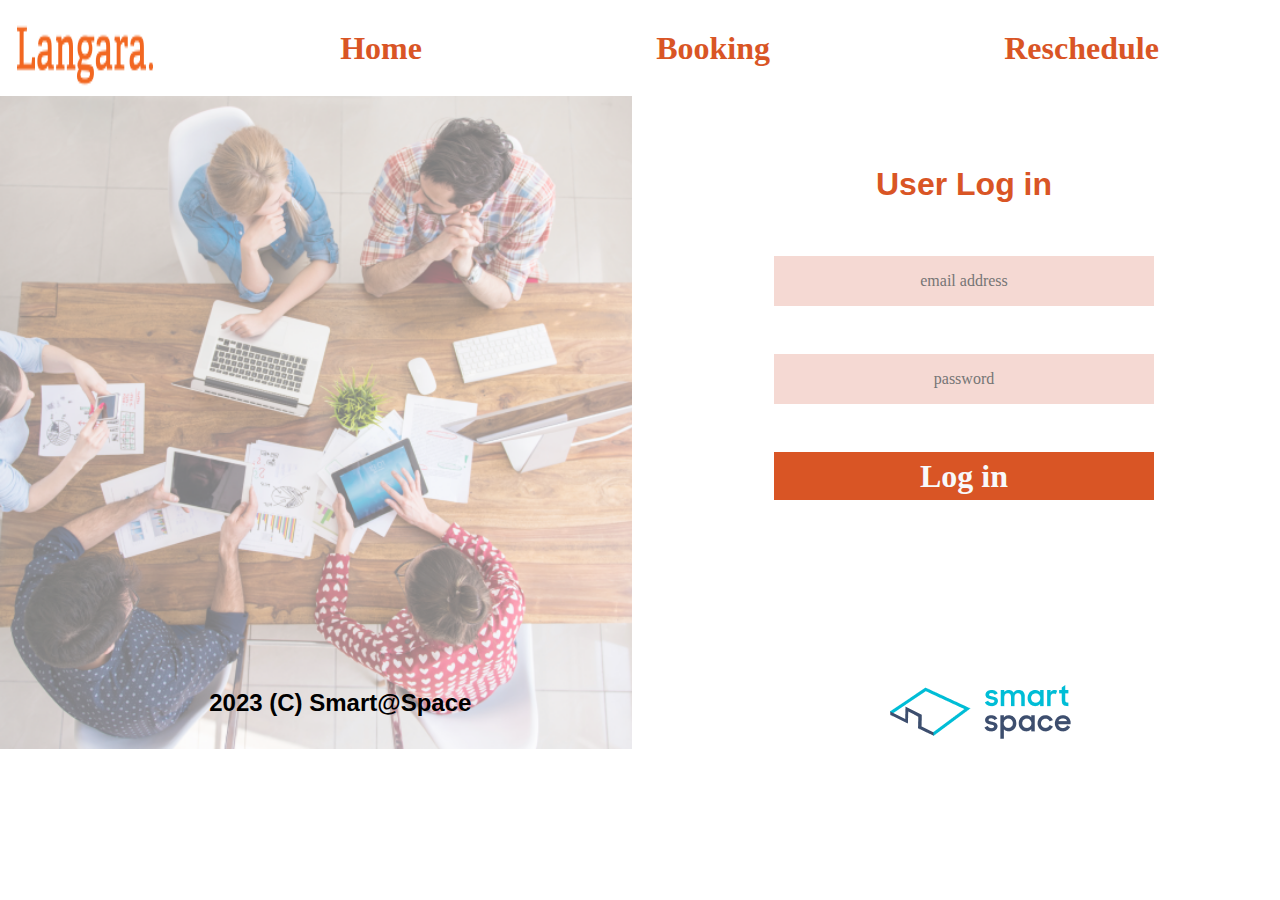
<file: index.html>
<!DOCTYPE html>
<html lang="en">

<head>
    <meta charset="UTF-8">
    <meta name="viewport" content="width=device-width, initial-scale=1.0">
    <link rel="stylesheet" href="./style.css">
    <title>Smart Space</title>
</head>

<body>
    <header>
        <img src="./Images/Langara.png" alt="Langara">
        <nav>
            <ul>
                <li><a href="">Home</a></li>
                <li><a href="">Booking</a></li>
                <li><a href="">Reschedule</a></li>
            </ul>
        </nav>
    </header>
    <main >
        <div class="main-content">
            <img src="./Images/top-view-coworkers-team-working-office 1.png" alt="Entrance Image">
            <form action="#" class="form">
                <h1>User Log in</h1>
                <input type="email" placeholder="email address" required>
                <input type="password" required placeholder="password">
                <a href="./booking.html" class="button">Log in</a>
            </form>
            
        </div>
    </main>
    <footer>
        <h2>2023 (C) Smart@Space</h2>
        <img src="./Images/Logo/Logo Blue.png" alt="Footer Logo">
    </footer>

</body>

</html>
</file>
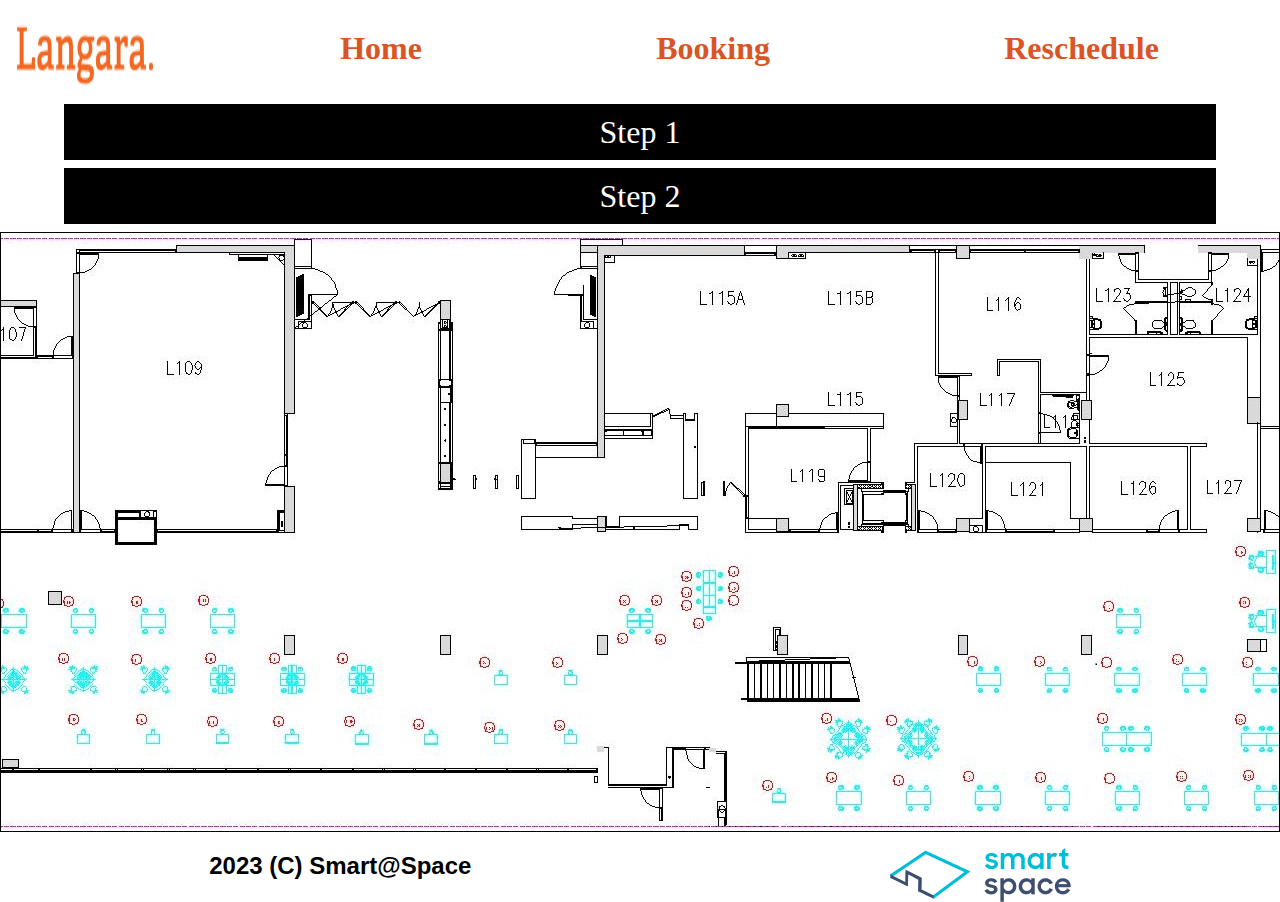
<file: booking.html>
<!DOCTYPE html>
<html lang="en">

<head>
    <meta charset="UTF-8">
    <meta name="viewport" content="width=device-width, initial-scale=1.0">
    <link rel="stylesheet" href="./style.css">
    <script src="./main.js" defer></script>

    <title>Smart Space</title>
</head>

<body>
    <header>
        <img src="./Images/Langara.png" alt="Langara">
        <nav>
            <ul>
                <li><a href="./index.html">Home</a></li>
                <li><a href="">Booking</a></li>
                <li><a href="">Reschedule</a></li>
            </ul>
        </nav>
    </header>
    <main>
        <div class="option" id="step1">
            <p>Step 1</p>
        </div>

        <div id="stepOne">
            <section id="booking1">
                <h2>Basic Information</h2>
                <label for="people">No. of People</label>
                <input type="number" id="people" min="1" max="8">
                <label for="bookDate">Date</label>
                <input type="date" id="bookDate">
            </section>
            <section id="booking2">
                <h2>Space Information</h2>
                <label for="building">Building</label>
                <select name="building" id="building">
                    <option value="Library Building">Library Building</option>
                    <option value="A">A Building</option>
                    <option value="B">B Building</option>
                    <option value="T">T Building</option>
                </select>
                <label for="level">Level</label>
                <select name="level" id="level">
                    <option value="l1">Level 1</option>
                    <option value="l2">Level 2</option>
                    <option value="l3">Level 3</option>
                </select>
            </section>
            <section class="buttons">
                <button id="cancel1">Cancel</button>
                <button id="next1">Next</button>
            </section>

        </div>


        <div class="option" id="step2">
            <p>Step 2</p>
        </div>
        <div id="secondBooking">
            <section id="filters">
                <h2>Filters</h2>
                <form action="get">
                    <label for="filter1">Monitor</label>
                    <Section class="bookingFilter" id="filter1">
                        <p class="neg">-</p>
                        <p class="counter">0</p>
                        <p class="pos">+</p>
                    </Section>
                </form>
                <form action="get">
                    <label for="filter2">Projector</label>
                    <Section class="bookingFilter" id="filter2">
                        <p class="neg">-</p>
                        <p class="counter">0</p>
                        <p class="pos">+</p>
                    </Section>
                </form>
                <form action="get">
                    <label for="filter3">Power Outlet</label>
                    <Section class="bookingFilter" id="filter3">
                        <p class="neg">-</p>
                        <p class="counter">0</p>
                        <p class="pos">+</p>
                    </Section>
                </form>
                <form action="get">
                    <label for="filter4">Table</label>
                    <Section class="bookingFilter" id="filter4">
                        <p class="neg">-</p>
                        <p class="counter">0</p>
                        <p class="pos">+</p>
                    </Section>
                </form>
                <form action="get">
                    <label for="filter5">Chair</label>
                    <Section class="bookingFilter" id="filter5">
                        <p class="neg">-</p>
                        <p class="counter">0</p>
                        <p class="pos">+</p>
                    </Section>
                </form>
            </section>

            <section id="timing">
                <h2>Booking Time</h2>

            </section>
            <section class="buttons">
                <button id="cancel2">Cancel</button>
                <button id="next2">Next</button>
            </section>


        </div>

        <section class="booking-content">
            <p id="s1"></p>
            <p id="s2"></p>
            <p id="s3"></p>
            <p id="s4"></p>
            <p id="s5"></p>
            <p id="s6"></p>
            <p id="s7"></p>
            <p id="s8"></p>
            <p id="s9"></p>
            <p id="s10"></p>
            <p id="s11"></p>
            <p id="s12"></p>
            <p id="s13"></p>
            <p id="s14"></p>
            <p id="s15"></p>
            <p id="s16"></p>
            <p id="s17"></p>
            <p id="s18"></p>
            <p id="s19"></p>
            <p id="s20"></p>
            <p id="s21"></p>
            <p id="s22"></p>
            <p id="s23"></p>
            <p id="s24"></p>
            <p id="s25"></p>
            <p id="s26"></p>
            <p id="s27"></p>
            <p id="s28"></p>
            <p id="s29"></p>
            <p id="s30"></p>
            <p id="s31"></p>
            <p id="s32"></p>
            <p id="s33"></p>
            <p id="s34"></p>
            <p id="s35"></p>
            <p id="s36"></p>
            <p id="s37"></p>
            <p id="s38"></p>
            <p id="s39"></p>
            <p id="s40"></p>
            <p id="s41"></p>
            <p id="s42"></p>
            <p id="s43"></p>
            <p id="s44"></p>
            <p id="s45"></p>
            <p id="s46"></p>
            <p id="s47"></p>
            <p id="s48"></p>
            <p id="s49"></p>
            <p id="s50"></p>
            <p id="s51"></p>
            <p id="s52"></p>
            <p id="s53"></p>
            <p id="s54"></p>
        </section>
    
    </main>
    <footer>
        <h2>2023 (C) Smart@Space</h2>
        <img src="./Images/Logo/Logo Blue.png" alt="Footer Logo">
    </footer>

</body>

</html>
</file>
<file: style.css>
/* 
Theme : Integrated Project 
Auther : AJA^2
Version : 1.0
*/
/* Reset ============================== */
/* Box sizing rules */
*,
*::before,
*::after {
  box-sizing: border-box;
}

/* Remove default margin */
body,
h1,
h2,
h3,
h4,
p,
figure,
blockquote,
dl,
dd {
  margin: 0;
}

/* Remove list styles on ul, ol elements with a list role, which suggests default styling will be removed */
ul[role=list],
ol[role=list] {
  list-style: none;
}

/* Set core root defaults */
html:focus-within {
  scroll-behavior: smooth;
}

/* Set core body defaults */
body {
  min-height: 100vh;
  text-rendering: optimizeSpeed;
  line-height: 1.5;
}

/* A elements that don't have a class get default styles */
a:not([class]) {
  text-decoration-skip-ink: auto;
}

/* Make images easier to work with */
img,
picture {
  max-width: 100%;
  display: block;
}

/* Inherit fonts for inputs and buttons */
input,
button,
textarea,
select {
  font: inherit;
}

/* Remove all animations, transitions and smooth scroll for people that prefer not to see them */
@media (prefers-reduced-motion: reduce) {
  html:focus-within {
    scroll-behavior: auto;
  }
  *,
  *::before,
  *::after {
    animation-duration: 0.01ms !important;
    animation-iteration-count: 1 !important;
    transition-duration: 0.01ms !important;
    scroll-behavior: auto !important;
  }
}
/* Typography ========================= */
body {
  font-family: charter, georgia, serif;
  font-weight: 400;
  line-height: 1.5;
}

h1, h2, h3, h4, h5, h6 {
  font-family: helvetica, arial, sans-serif;
  margin: 0;
}

h1 {
  font-weight: 800;
  margin-bottom: 0.5rem;
}

/* Links ============================== */
a {
  text-decoration: none;
  font-family: DM Sans;
  font-weight: bold;
  font-size: 2rem;
  color: #D95525;
}
a:visited {
  color: #D95525;
}
a:hover {
  color: #F5D9D3;
}

/* Media ==============================*/
img {
  max-width: 100%;
  height: auto;
  display: block;
}

/* Buttons ======================= */
button {
  border-radius: 2px;
  border: 1px solid #EE5922;
}

button.weird {
  border: 5px solid papayawhip;
}

button.ultra-round {
  border-radius: 4px;
}

/*Navigation ==========================*/
nav {
  padding: 0.25rem;
  flex-grow: 1;
}
nav ul {
  letter-spacing: normal;
  display: flex;
  flex-flow: row nowrap;
  justify-content: space-around;
}
nav li {
  list-style: none;
}
nav a {
  font-family: DM Sans;
  text-align: center;
  display: block;
  padding: 0.25rem 0.5rem;
  color: #D95525;
}

/* header footer ================= */
header {
  display: flex;
  flex-flow: row nowrap;
  gap: 1rem;
  justify-content: space-between;
}

/* Content ======================= */
.main-content {
  display: grid;
  grid-gap: 1rem;
  /*
      @media screen and (min-width:640px) {
          grid-template-columns: repeat(2, 1fr);
      }

      @media screen and (min-width:840px) {
          grid-template-columns: repeat(3, 1fr);
      }
  */
}
@media screen and (min-width: 1000px) {
  .main-content {
    grid-template-columns: repeat(2, 1fr);
  }
  .main-content img {
    width: 100%;
    margin-bottom: -80px;
  }
  .main-content .form {
    padding: 1rem 20%;
    text-align: center;
    line-height: 3rem;
  }
  .main-content .form h1 {
    color: #D95525;
  }
  .main-content .form .button {
    background-color: #D95525;
    color: #F8F9FA;
    font-weight: bold;
    font-size: xx-large;
  }
  .main-content .form .button:hover {
    background-color: #EE5922;
    color: #F8F9FA;
  }
  .main-content .form input {
    text-align: center;
    border: none;
    background-color: #F5D9D3;
    color: #EE5922;
  }
  .main-content .form h1,
  .main-content .form input,
  .main-content .form .button {
    width: 100%;
    display: block;
    margin-top: 3rem;
  }
}

footer {
  display: flex;
  flex-flow: row nowrap;
  justify-content: space-around;
  margin-top: 1rem;
}

/* Booking Style ================= */
.booking-content {
  border: 1px solid black;
  margin: auto auto;
  max-width: 1600px;
  height: 600px;
  display: grid;
  grid-template-columns: repeat(23, 1fr);
  grid-template-rows: repeat(10, 1fr);
  background-image: url(../../Images/Layout/w.jpg);
  background-repeat: no-repeat;
  background-position: center center;
}

img {
  max-width: 100%;
  height: auto;
}

p:hover,
#next1:hover {
  background-color: rgba(255, 105, 180, 0.5);
}

.option {
  background-color: black;
  color: white;
  margin: 0.5rem auto;
  width: 90%;
  text-align: center;
  align-items: center;
  font-size: xx-large;
  padding: 0.25rem 0.1rem;
}

#stepOne {
  display: grid;
  grid-template-columns: repeat(2, 1fr);
  grid-gap: 0.5rem;
}

#stepOne h2,
.buttons {
  grid-column: 1/-1;
  text-align: center;
}

#booking1,
#booking2,
#timing {
  align-items: center;
  font-size: x-large;
  margin: 0.5rem auto;
  padding: 0.25rem 0.1rem;
  width: 80%;
  display: grid;
  grid-template-columns: 40% 60%;
}

#filters form {
  align-items: center;
  font-size: x-large;
  margin: 0.5rem auto;
  padding: 0.25rem 0.1rem;
  width: 60%;
  display: grid;
  grid-template-columns: 80% 20%;
}

#booking1 label,
#booking1 input,
#booking2 label,
#booking2 input,
#booking2 select {
  display: inline;
  margin-top: 0.25rem;
}

#next1,
#next2,
#cancel1,
#cancel2 {
  grid-column: span 2;
  background-color: black;
  color: white;
  margin: 0.5rem auto;
  width: 20%;
  text-align: center;
  align-items: center;
  font-size: xx-large;
  padding: 0.25rem 0.1rem;
}

#filters h2,
#timing h2 {
  margin-top: 0.5rem;
  grid-column: span 2;
  text-align: center;
  font-size: xx-large;
}

#secondBooking {
  display: grid;
  grid-template-columns: repeat(2, 1fr);
  grid-gap: 0.5rem;
}

.bookingFilter p {
  display: inline;
  padding: 0;
}

.bookingFilter {
  border: 1px black solid;
  border-radius: 20px;
  display: flex;
  flex-flow: row nowrap;
  justify-content: space-around;
}

#s1 {
  grid-row: 7/8;
  grid-column: 1/2;
}

#s2 {
  grid-row: 7/8;
  grid-column: 2/3;
}

#s3 {
  grid-row: 8/9;
  grid-column: 1/2;
}

#s4 {
  grid-row: 8/9;
  grid-column: 2/3;
}

#s5 {
  grid-row: 8/9;
  grid-column: 3/4;
}

#s6 {
  grid-row: 8/9;
  grid-column: 4/5;
}

#s7 {
  grid-row: 8/9;
  grid-column: 5/6;
}

#s8 {
  grid-row: 7/8;
  grid-column: 3/4;
}

#s9 {
  grid-row: 7/8;
  grid-column: 4/5;
}

#s10 {
  grid-row: 7/8;
  grid-column: 5/6;
}

#s11 {
  grid-row: 7/8;
  grid-column: 6/7;
}

#s12 {
  grid-row: 9/10;
  grid-column: 4/5;
}

#s13 {
  grid-row: 9/10;
  grid-column: 5/6;
}

#s14 {
  grid-row: 9/10;
  grid-column: 6/7;
}

#s15 {
  grid-row: 9/10;
  grid-column: 7/8;
}

#s16 {
  grid-row: 8/9;
  grid-column: 6/7;
}

#s17 {
  grid-row: 8/9;
  grid-column: 7/8;
}

#s18 {
  grid-row: 8/9;
  grid-column: 8/9;
}

#s19 {
  grid-row: 9/10;
  grid-column: 8/9;
}

#s20 {
  grid-row: 9/10;
  grid-column: 9/10;
}

#s21 {
  grid-row: 9/10;
  grid-column: 10/11;
}

#s22 {
  grid-row: 9/10;
  grid-column: 11/12;
}

/* Acessibility ======================= */
.visually-hidden {
  clip: rect(0 0 0 0);
  clip-path: inset(50%);
  height: 1px;
  overflow: hidden;
  position: absolute;
  white-space: nowrap;
  width: 1px;
}

/*# sourceMappingURL=style.css.map */
</file>
